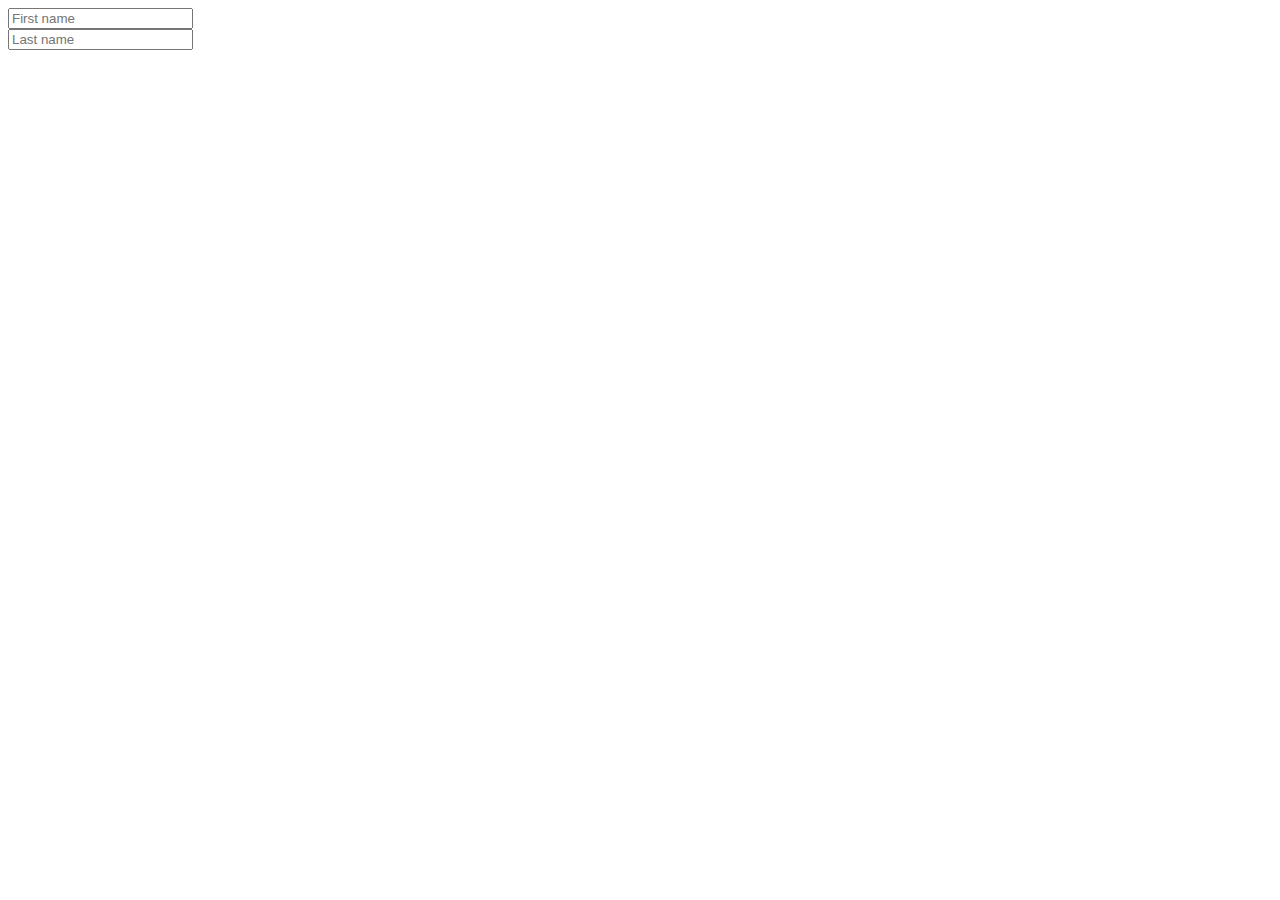
<file: extern.html>
<!DOCTYPE html>
<html lang="en">
<head>
    <meta charset="UTF-8">
    <title>hc</title>
</head>
<body>
<div class="row">
  <div class="col">
    <input type="text" class="form-control" placeholder="First name" aria-label="First name">
  </div>
  <div class="col">
    <input type="text" class="form-control" placeholder="Last name" aria-label="Last name">
  </div>
</div>
</body>
</html>
</file>
